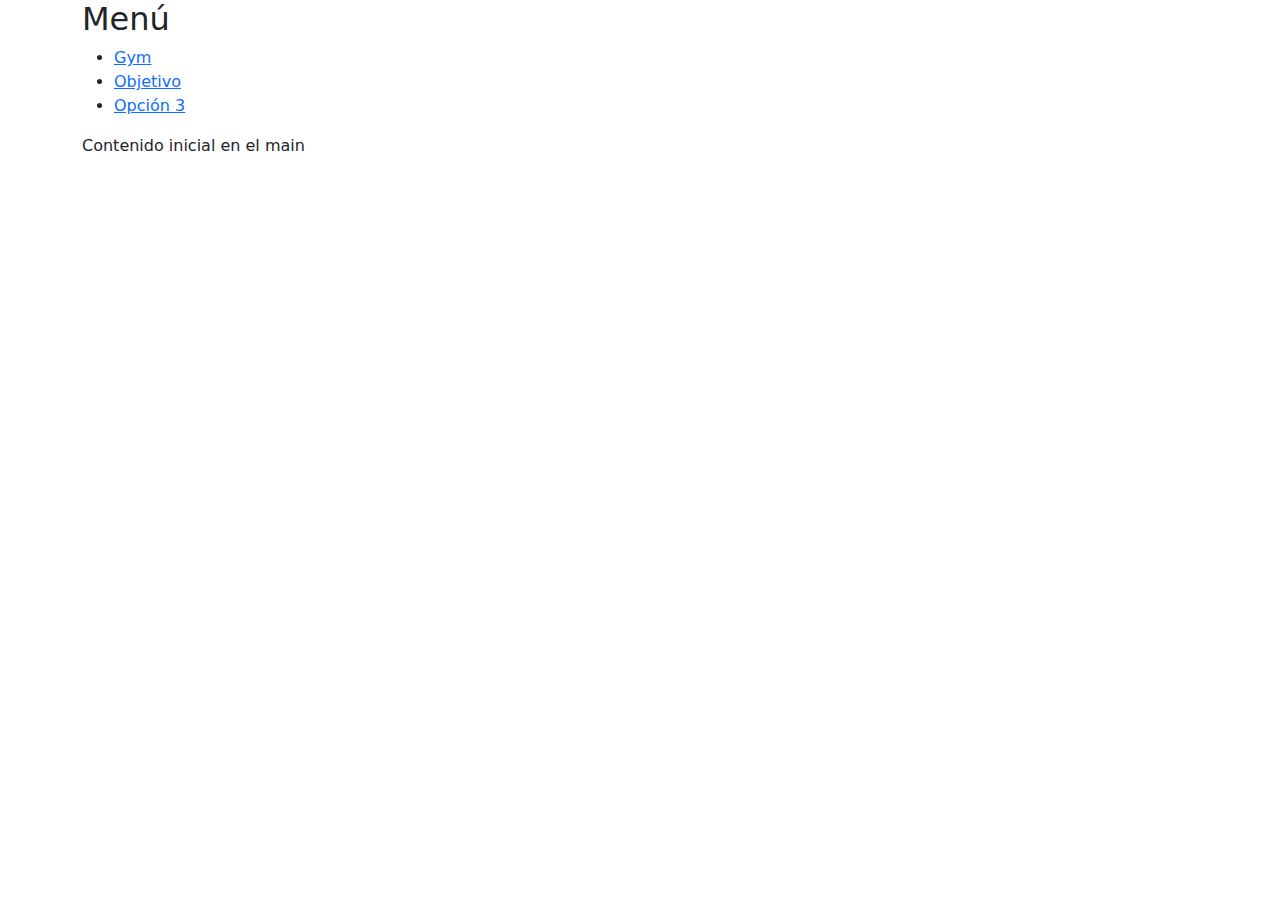
<file: src/main/resources/templates/index.html>
<!DOCTYPE html>
<html lang="es" xmlns:th="http://www.thymeleaf.org">

<head>
  <meta charset="UTF-8">
  <meta name="viewport" content="width=device-width, initial-scale=1.0">
  <title>Awesome - Main</title>
  <!-- Bootstrap -->
  <link href="https://cdn.jsdelivr.net/npm/bootstrap@5.3.3/dist/css/bootstrap.min.css" rel="stylesheet"
    integrity="sha384-QWTKZyjpPEjISv5WaRU9OFeRpok6YctnYmDr5pNlyT2bRjXh0JMhjY6hW+ALEwIH" crossorigin="anonymous" />
  <link rel="stylesheet" th:href="@{/css/style.css}">

</head>

<body>
  <div class="container">
    <div class="sidebar">
      <!-- Contenido del sidebar -->
      <h2>Menú</h2>
      <ul>
        <li><a class="a" href="#" onclick="loadView('/listGyms')">Gym</a></li>
        <li><a class="a" href="#" onclick="loadView('/listObjetivos')">Objetivo</a></li>
        <li><a class="a" href="#">Opción 3</a></li>
      </ul>
    </div>
    <main id="main-content" class="main">
      <p>Contenido inicial en el main</p>
    </main>
  </div>

  <!-- Datatables JS -->
  <script src="https://cdnjs.cloudflare.com/ajax/libs/jquery/3.6.3/jquery.min.js"
    integrity="sha512-STof4xm1wgkfm7heWqFJVn58Hm3EtS31XFaagaa8VMReCXAkQnJZ+jEy8PCC/iT18dFy95WcExNHFTqLyp72eQ=="
    crossorigin="anonymous" referrerpolicy="no-referrer"></script>
  <script defer type="text/javascript" src="https://cdn.datatables.net/1.13.1/js/jquery.dataTables.min.js"></script>
  <script defer type="text/javascript" src="https://cdn.datatables.net/1.13.1/js/dataTables.bootstrap5.min.js"></script>
  <script>
    async function loadView(url) {
      $.ajax({
        url: url,
        success: function (data) {
          $('#main-content').html(data);
        },
        error: function () {
          $('#main-content').html('<p>Error al cargar la vista</p>');
        }
      });
    }
  </script>

</body>

</html>
</file>
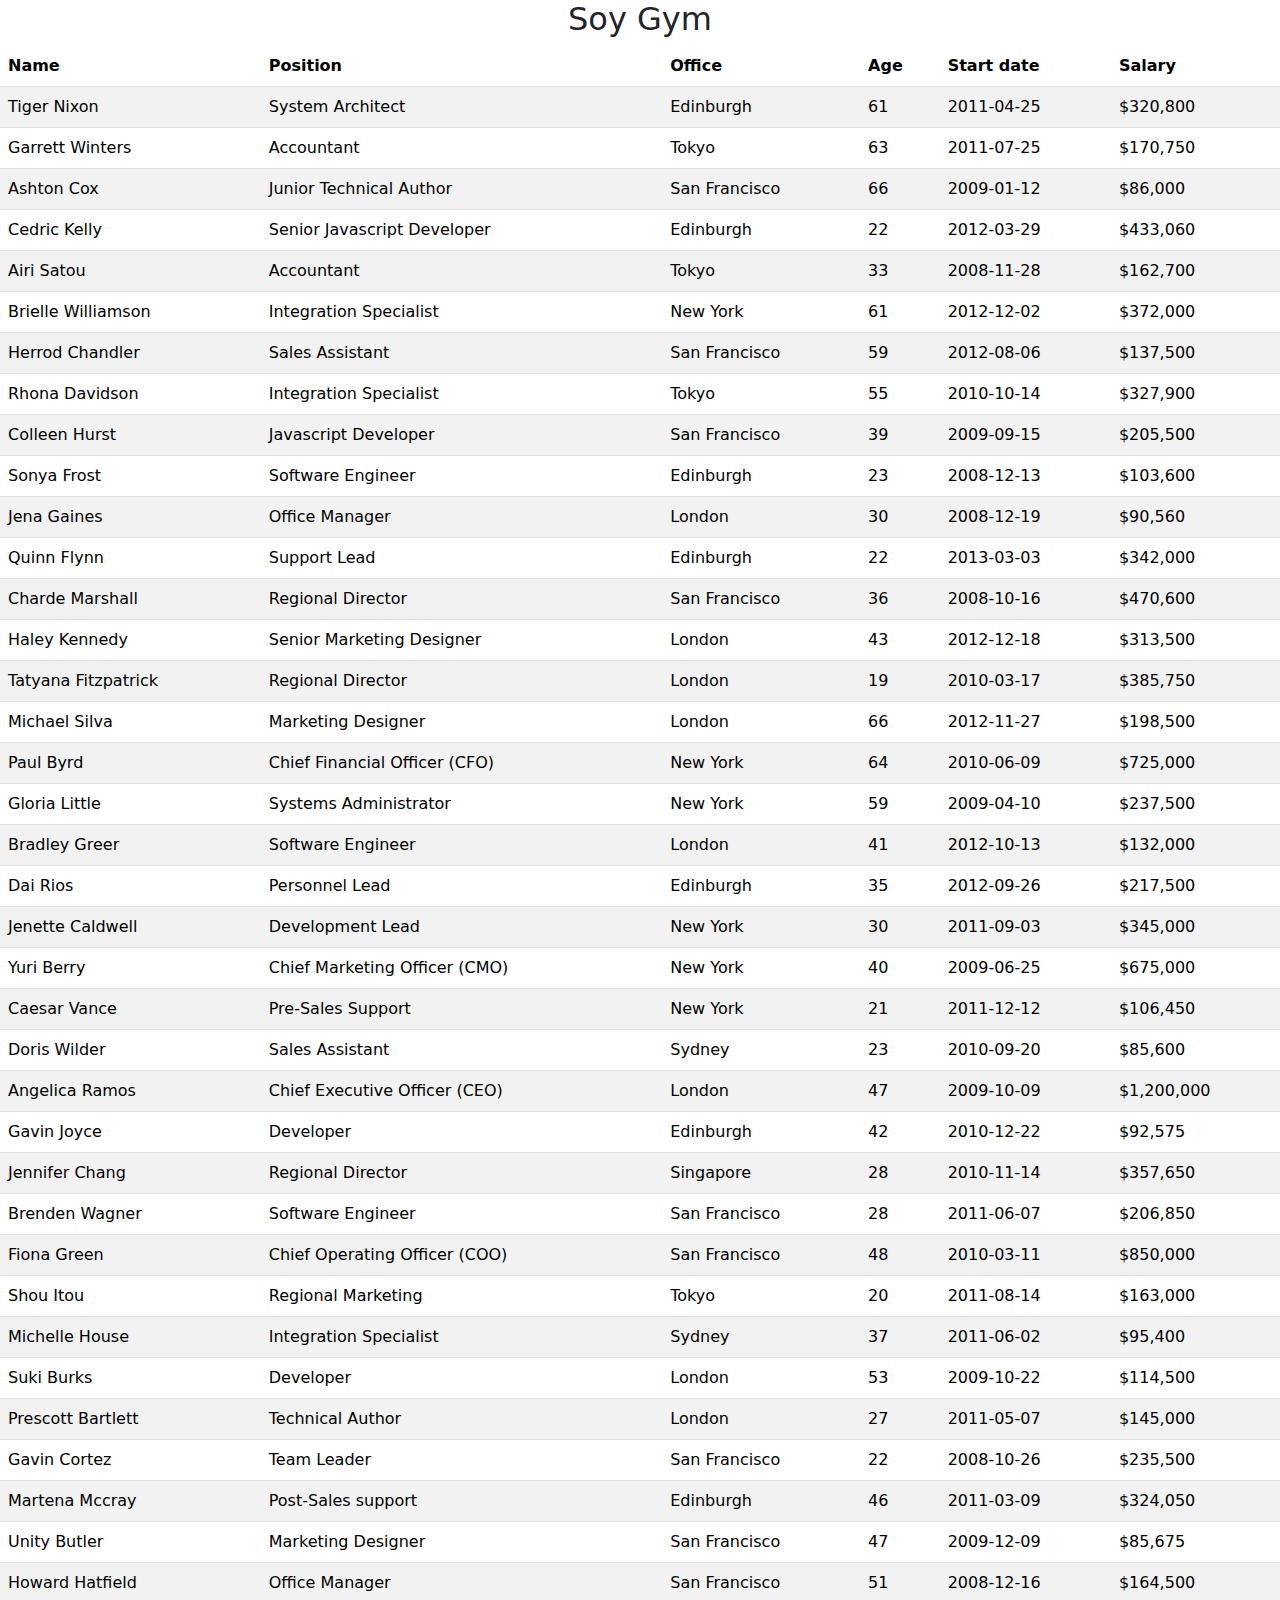
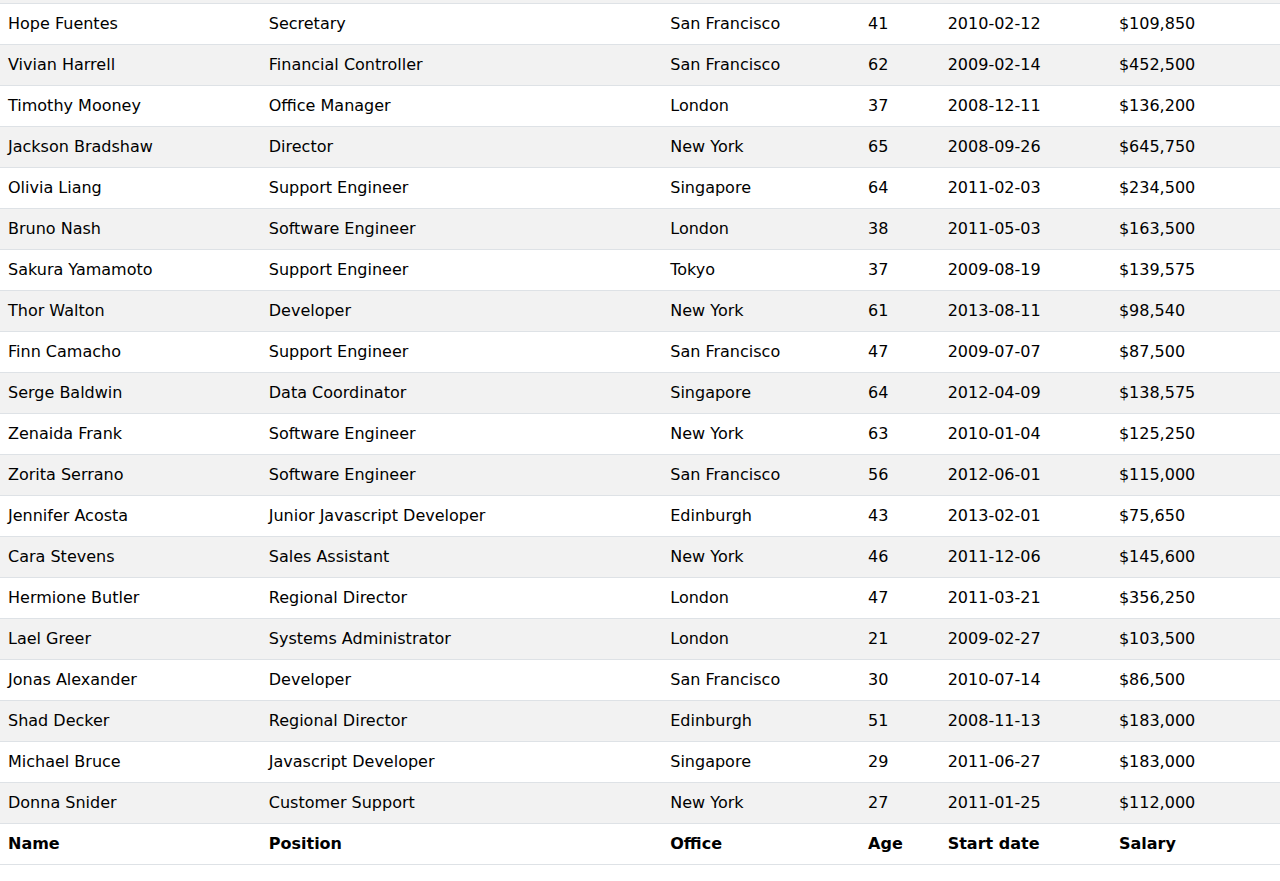
<file: src/main/resources/templates/index-gym.html>
<!DOCTYPE html>
<html lang="en" xmlns:th="http://www.thymeleaf.org">

<head>

    <!-- Datatables CSS -->
    <link rel="stylesheet" type="text/css"
        href="https://cdnjs.cloudflare.com/ajax/libs/twitter-bootstrap/5.3.0/css/bootstrap.min.css">
    <link rel="stylesheet" type="text/css" href="https://cdn.datatables.net/1.13.1/css/dataTables.bootstrap5.min.css" />



</head>

<body>
    <h2 class="text-center">Soy Gym</h2>

    <table id="example" class="table table-striped" style="width:100%">
        <thead>
            <tr>
                <th>Name</th>
                <th>Position</th>
                <th>Office</th>
                <th>Age</th>
                <th>Start date</th>
                <th>Salary</th>
            </tr>
        </thead>
        <tbody>
            <tr>
                <td>Tiger Nixon</td>
                <td>System Architect</td>
                <td>Edinburgh</td>
                <td>61</td>
                <td>2011-04-25</td>
                <td>$320,800</td>
            </tr>
            <tr>
                <td>Garrett Winters</td>
                <td>Accountant</td>
                <td>Tokyo</td>
                <td>63</td>
                <td>2011-07-25</td>
                <td>$170,750</td>
            </tr>
            <tr>
                <td>Ashton Cox</td>
                <td>Junior Technical Author</td>
                <td>San Francisco</td>
                <td>66</td>
                <td>2009-01-12</td>
                <td>$86,000</td>
            </tr>
            <tr>
                <td>Cedric Kelly</td>
                <td>Senior Javascript Developer</td>
                <td>Edinburgh</td>
                <td>22</td>
                <td>2012-03-29</td>
                <td>$433,060</td>
            </tr>
            <tr>
                <td>Airi Satou</td>
                <td>Accountant</td>
                <td>Tokyo</td>
                <td>33</td>
                <td>2008-11-28</td>
                <td>$162,700</td>
            </tr>
            <tr>
                <td>Brielle Williamson</td>
                <td>Integration Specialist</td>
                <td>New York</td>
                <td>61</td>
                <td>2012-12-02</td>
                <td>$372,000</td>
            </tr>
            <tr>
                <td>Herrod Chandler</td>
                <td>Sales Assistant</td>
                <td>San Francisco</td>
                <td>59</td>
                <td>2012-08-06</td>
                <td>$137,500</td>
            </tr>
            <tr>
                <td>Rhona Davidson</td>
                <td>Integration Specialist</td>
                <td>Tokyo</td>
                <td>55</td>
                <td>2010-10-14</td>
                <td>$327,900</td>
            </tr>
            <tr>
                <td>Colleen Hurst</td>
                <td>Javascript Developer</td>
                <td>San Francisco</td>
                <td>39</td>
                <td>2009-09-15</td>
                <td>$205,500</td>
            </tr>
            <tr>
                <td>Sonya Frost</td>
                <td>Software Engineer</td>
                <td>Edinburgh</td>
                <td>23</td>
                <td>2008-12-13</td>
                <td>$103,600</td>
            </tr>
            <tr>
                <td>Jena Gaines</td>
                <td>Office Manager</td>
                <td>London</td>
                <td>30</td>
                <td>2008-12-19</td>
                <td>$90,560</td>
            </tr>
            <tr>
                <td>Quinn Flynn</td>
                <td>Support Lead</td>
                <td>Edinburgh</td>
                <td>22</td>
                <td>2013-03-03</td>
                <td>$342,000</td>
            </tr>
            <tr>
                <td>Charde Marshall</td>
                <td>Regional Director</td>
                <td>San Francisco</td>
                <td>36</td>
                <td>2008-10-16</td>
                <td>$470,600</td>
            </tr>
            <tr>
                <td>Haley Kennedy</td>
                <td>Senior Marketing Designer</td>
                <td>London</td>
                <td>43</td>
                <td>2012-12-18</td>
                <td>$313,500</td>
            </tr>
            <tr>
                <td>Tatyana Fitzpatrick</td>
                <td>Regional Director</td>
                <td>London</td>
                <td>19</td>
                <td>2010-03-17</td>
                <td>$385,750</td>
            </tr>
            <tr>
                <td>Michael Silva</td>
                <td>Marketing Designer</td>
                <td>London</td>
                <td>66</td>
                <td>2012-11-27</td>
                <td>$198,500</td>
            </tr>
            <tr>
                <td>Paul Byrd</td>
                <td>Chief Financial Officer (CFO)</td>
                <td>New York</td>
                <td>64</td>
                <td>2010-06-09</td>
                <td>$725,000</td>
            </tr>
            <tr>
                <td>Gloria Little</td>
                <td>Systems Administrator</td>
                <td>New York</td>
                <td>59</td>
                <td>2009-04-10</td>
                <td>$237,500</td>
            </tr>
            <tr>
                <td>Bradley Greer</td>
                <td>Software Engineer</td>
                <td>London</td>
                <td>41</td>
                <td>2012-10-13</td>
                <td>$132,000</td>
            </tr>
            <tr>
                <td>Dai Rios</td>
                <td>Personnel Lead</td>
                <td>Edinburgh</td>
                <td>35</td>
                <td>2012-09-26</td>
                <td>$217,500</td>
            </tr>
            <tr>
                <td>Jenette Caldwell</td>
                <td>Development Lead</td>
                <td>New York</td>
                <td>30</td>
                <td>2011-09-03</td>
                <td>$345,000</td>
            </tr>
            <tr>
                <td>Yuri Berry</td>
                <td>Chief Marketing Officer (CMO)</td>
                <td>New York</td>
                <td>40</td>
                <td>2009-06-25</td>
                <td>$675,000</td>
            </tr>
            <tr>
                <td>Caesar Vance</td>
                <td>Pre-Sales Support</td>
                <td>New York</td>
                <td>21</td>
                <td>2011-12-12</td>
                <td>$106,450</td>
            </tr>
            <tr>
                <td>Doris Wilder</td>
                <td>Sales Assistant</td>
                <td>Sydney</td>
                <td>23</td>
                <td>2010-09-20</td>
                <td>$85,600</td>
            </tr>
            <tr>
                <td>Angelica Ramos</td>
                <td>Chief Executive Officer (CEO)</td>
                <td>London</td>
                <td>47</td>
                <td>2009-10-09</td>
                <td>$1,200,000</td>
            </tr>
            <tr>
                <td>Gavin Joyce</td>
                <td>Developer</td>
                <td>Edinburgh</td>
                <td>42</td>
                <td>2010-12-22</td>
                <td>$92,575</td>
            </tr>
            <tr>
                <td>Jennifer Chang</td>
                <td>Regional Director</td>
                <td>Singapore</td>
                <td>28</td>
                <td>2010-11-14</td>
                <td>$357,650</td>
            </tr>
            <tr>
                <td>Brenden Wagner</td>
                <td>Software Engineer</td>
                <td>San Francisco</td>
                <td>28</td>
                <td>2011-06-07</td>
                <td>$206,850</td>
            </tr>
            <tr>
                <td>Fiona Green</td>
                <td>Chief Operating Officer (COO)</td>
                <td>San Francisco</td>
                <td>48</td>
                <td>2010-03-11</td>
                <td>$850,000</td>
            </tr>
            <tr>
                <td>Shou Itou</td>
                <td>Regional Marketing</td>
                <td>Tokyo</td>
                <td>20</td>
                <td>2011-08-14</td>
                <td>$163,000</td>
            </tr>
            <tr>
                <td>Michelle House</td>
                <td>Integration Specialist</td>
                <td>Sydney</td>
                <td>37</td>
                <td>2011-06-02</td>
                <td>$95,400</td>
            </tr>
            <tr>
                <td>Suki Burks</td>
                <td>Developer</td>
                <td>London</td>
                <td>53</td>
                <td>2009-10-22</td>
                <td>$114,500</td>
            </tr>
            <tr>
                <td>Prescott Bartlett</td>
                <td>Technical Author</td>
                <td>London</td>
                <td>27</td>
                <td>2011-05-07</td>
                <td>$145,000</td>
            </tr>
            <tr>
                <td>Gavin Cortez</td>
                <td>Team Leader</td>
                <td>San Francisco</td>
                <td>22</td>
                <td>2008-10-26</td>
                <td>$235,500</td>
            </tr>
            <tr>
                <td>Martena Mccray</td>
                <td>Post-Sales support</td>
                <td>Edinburgh</td>
                <td>46</td>
                <td>2011-03-09</td>
                <td>$324,050</td>
            </tr>
            <tr>
                <td>Unity Butler</td>
                <td>Marketing Designer</td>
                <td>San Francisco</td>
                <td>47</td>
                <td>2009-12-09</td>
                <td>$85,675</td>
            </tr>
            <tr>
                <td>Howard Hatfield</td>
                <td>Office Manager</td>
                <td>San Francisco</td>
                <td>51</td>
                <td>2008-12-16</td>
                <td>$164,500</td>
            </tr>
            <tr>
                <td>Hope Fuentes</td>
                <td>Secretary</td>
                <td>San Francisco</td>
                <td>41</td>
                <td>2010-02-12</td>
                <td>$109,850</td>
            </tr>
            <tr>
                <td>Vivian Harrell</td>
                <td>Financial Controller</td>
                <td>San Francisco</td>
                <td>62</td>
                <td>2009-02-14</td>
                <td>$452,500</td>
            </tr>
            <tr>
                <td>Timothy Mooney</td>
                <td>Office Manager</td>
                <td>London</td>
                <td>37</td>
                <td>2008-12-11</td>
                <td>$136,200</td>
            </tr>
            <tr>
                <td>Jackson Bradshaw</td>
                <td>Director</td>
                <td>New York</td>
                <td>65</td>
                <td>2008-09-26</td>
                <td>$645,750</td>
            </tr>
            <tr>
                <td>Olivia Liang</td>
                <td>Support Engineer</td>
                <td>Singapore</td>
                <td>64</td>
                <td>2011-02-03</td>
                <td>$234,500</td>
            </tr>
            <tr>
                <td>Bruno Nash</td>
                <td>Software Engineer</td>
                <td>London</td>
                <td>38</td>
                <td>2011-05-03</td>
                <td>$163,500</td>
            </tr>
            <tr>
                <td>Sakura Yamamoto</td>
                <td>Support Engineer</td>
                <td>Tokyo</td>
                <td>37</td>
                <td>2009-08-19</td>
                <td>$139,575</td>
            </tr>
            <tr>
                <td>Thor Walton</td>
                <td>Developer</td>
                <td>New York</td>
                <td>61</td>
                <td>2013-08-11</td>
                <td>$98,540</td>
            </tr>
            <tr>
                <td>Finn Camacho</td>
                <td>Support Engineer</td>
                <td>San Francisco</td>
                <td>47</td>
                <td>2009-07-07</td>
                <td>$87,500</td>
            </tr>
            <tr>
                <td>Serge Baldwin</td>
                <td>Data Coordinator</td>
                <td>Singapore</td>
                <td>64</td>
                <td>2012-04-09</td>
                <td>$138,575</td>
            </tr>
            <tr>
                <td>Zenaida Frank</td>
                <td>Software Engineer</td>
                <td>New York</td>
                <td>63</td>
                <td>2010-01-04</td>
                <td>$125,250</td>
            </tr>
            <tr>
                <td>Zorita Serrano</td>
                <td>Software Engineer</td>
                <td>San Francisco</td>
                <td>56</td>
                <td>2012-06-01</td>
                <td>$115,000</td>
            </tr>
            <tr>
                <td>Jennifer Acosta</td>
                <td>Junior Javascript Developer</td>
                <td>Edinburgh</td>
                <td>43</td>
                <td>2013-02-01</td>
                <td>$75,650</td>
            </tr>
            <tr>
                <td>Cara Stevens</td>
                <td>Sales Assistant</td>
                <td>New York</td>
                <td>46</td>
                <td>2011-12-06</td>
                <td>$145,600</td>
            </tr>
            <tr>
                <td>Hermione Butler</td>
                <td>Regional Director</td>
                <td>London</td>
                <td>47</td>
                <td>2011-03-21</td>
                <td>$356,250</td>
            </tr>
            <tr>
                <td>Lael Greer</td>
                <td>Systems Administrator</td>
                <td>London</td>
                <td>21</td>
                <td>2009-02-27</td>
                <td>$103,500</td>
            </tr>
            <tr>
                <td>Jonas Alexander</td>
                <td>Developer</td>
                <td>San Francisco</td>
                <td>30</td>
                <td>2010-07-14</td>
                <td>$86,500</td>
            </tr>
            <tr>
                <td>Shad Decker</td>
                <td>Regional Director</td>
                <td>Edinburgh</td>
                <td>51</td>
                <td>2008-11-13</td>
                <td>$183,000</td>
            </tr>
            <tr>
                <td>Michael Bruce</td>
                <td>Javascript Developer</td>
                <td>Singapore</td>
                <td>29</td>
                <td>2011-06-27</td>
                <td>$183,000</td>
            </tr>
            <tr>
                <td>Donna Snider</td>
                <td>Customer Support</td>
                <td>New York</td>
                <td>27</td>
                <td>2011-01-25</td>
                <td>$112,000</td>
            </tr>
        </tbody>
        <tfoot>
            <tr>
                <th>Name</th>
                <th>Position</th>
                <th>Office</th>
                <th>Age</th>
                <th>Start date</th>
                <th>Salary</th>
            </tr>
        </tfoot>
    </table>

    <script th:src="@{/js/prueba.js}"></script>
</body>

</html>
</file>
